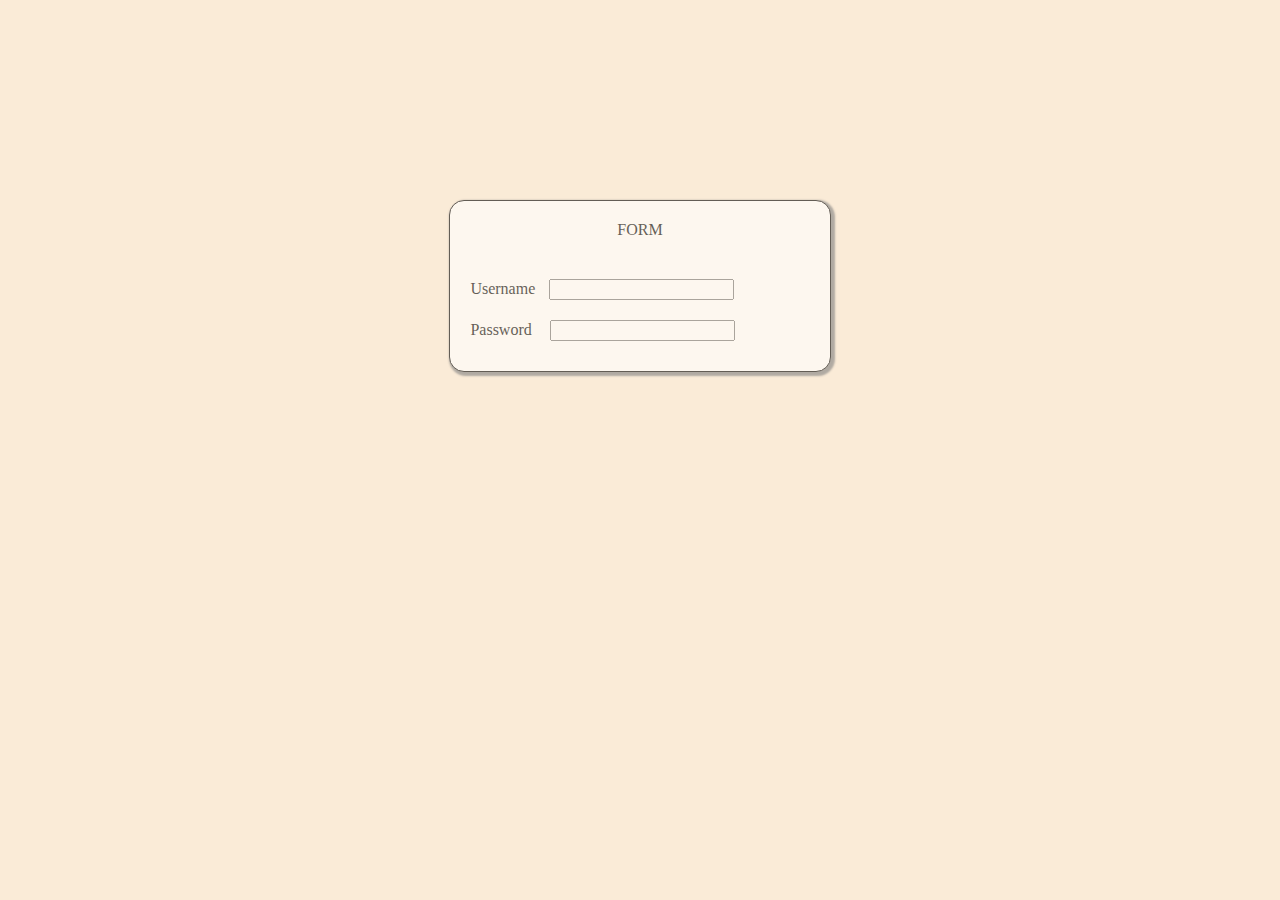
<file: contact.html>
<!DOCTYPE html>
<html lang="en">
<head>
    <meta charset="UTF-8">
    <meta name="viewport" content="width=device-width, initial-scale=1.0">
    <link rel="stylesheet" href="contact.css">
    <title>Contact</title>
</head>
<body>
    <div id="form">
        <form action="">
            <legend>FORM</legend>
            <div>
                <label>Username</label>
                <input type="text"><br>
                <label for="">Password</label>
                <input type="password" name="" id="pass">
            </div>
        </form>
    </div>
</body>
</html>
</file>
<file: contact.css>
body{
    background-color: antiquewhite;
}
form{
    width: auto;
    height: auto;
    padding: 20px;
}
#form{
    background-color: white;
    width: 30%;
    height: auto;
    border-radius: 15px;
    border: 1px solid;
    box-shadow: 2px 2px 2px 2px gray;
    margin: auto;
    margin-top: 200px;
    opacity: 0.6;
}
legend{
    text-align: center;
    margin-bottom: 30px;
}
#pass{
    margin-left: 14px;
}
input{
    margin: 10px;
}
</file>
